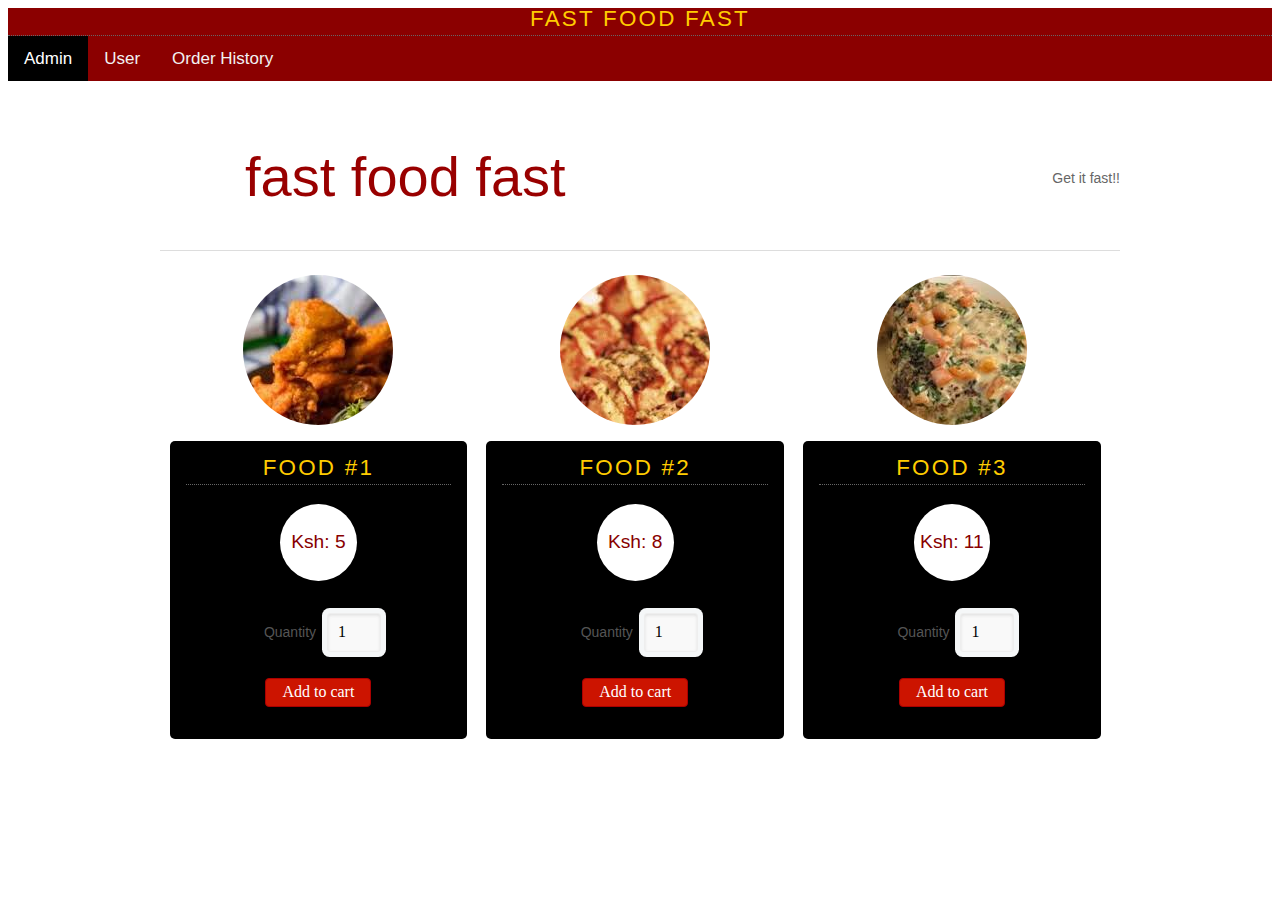
<file: UI-v1/index.html>
<!DOCTYPE html>
<html>
<head>
<title>Fast Food Fast</title>
<meta charset="utf-8" />
<link rel="stylesheet" href="css/style.css" media="screen" type="text/css" />
</head>

<body>

<div class="topnav">
<!-- <h1>Fast Food Fast</h1> -->
<h3 class="product-name">Fast Food fast</h3>
<a class="active" hrf="adminsignup.html">Admin</a>
<a href="usersignup.html">User</a>
<a href="orderhistory.html">Order History</a>
</div>

<div id="site">
	<header id="masthead">
		<h1>fast food fast<span class="tagline">Get it fast!!</h1>
	</header>
	<div id="content">
		<div id="products">
			<ul>
				<li>
					<div class="product-image">
						<img src="images/food1.jpg" alt="" />
					</div>
					<div class="product-description" data-name="Wine #1" data-price="5">
						<h3 class="product-name">Food #1</h3>
						<p class="product-price"> Ksh: 5</p>
						<form class="add-to-cart" action="cart.html" method="post">
							<div>
								<label for="qty-1">Quantity</label>
								<input type="text" name="qty-1" id="qty-1" class="qty" value="1" />
							</div>
							<p><input type="submit" value="Add to cart" class="btn" /></p>
						</form>
					</div>
				</li>
				
				<li>
					<div class="product-image">
						<img src="images/food2.jpeg" alt="" />
					</div>
					<div class="product-description" data-name="Wine #2" data-price="8">
						<h3 class="product-name">Food #2</h3>
						<p class="product-price"> Ksh: 8</p>
						<form class="add-to-cart" action="cart.html" method="post">
							<div>
								<label for="qty-2">Quantity</label>
								<input type="text" name="qty-2" id="qty-2" class="qty" value="1" />
							</div>
							<p><input type="submit" value="Add to cart" class="btn" /></p>
						</form>
					</div>
				</li>
				
				<li>
					<div class="product-image">
						<img src="images/food3.jpeg" alt="" />
					</div>
					<div class="product-description" data-name="Wine #3" data-price="11">
						<h3 class="product-name">Food #3</h3>
						<p class="product-price">Ksh: 11</p>
						<form class="add-to-cart" action="cart.html" method="post">
							<div>
								<label for="qty-3">Quantity</label>
								<input type="text" name="qty-3" id="qty-3" class="qty" value="1" />
							</div>
							<p><input type="submit" value="Add to cart" class="btn" /></p>
						</form>
					</div>
				</li>


				
			</ul>
		</div>
	</div>
	
	

</div>

</body>
</html>
</file>
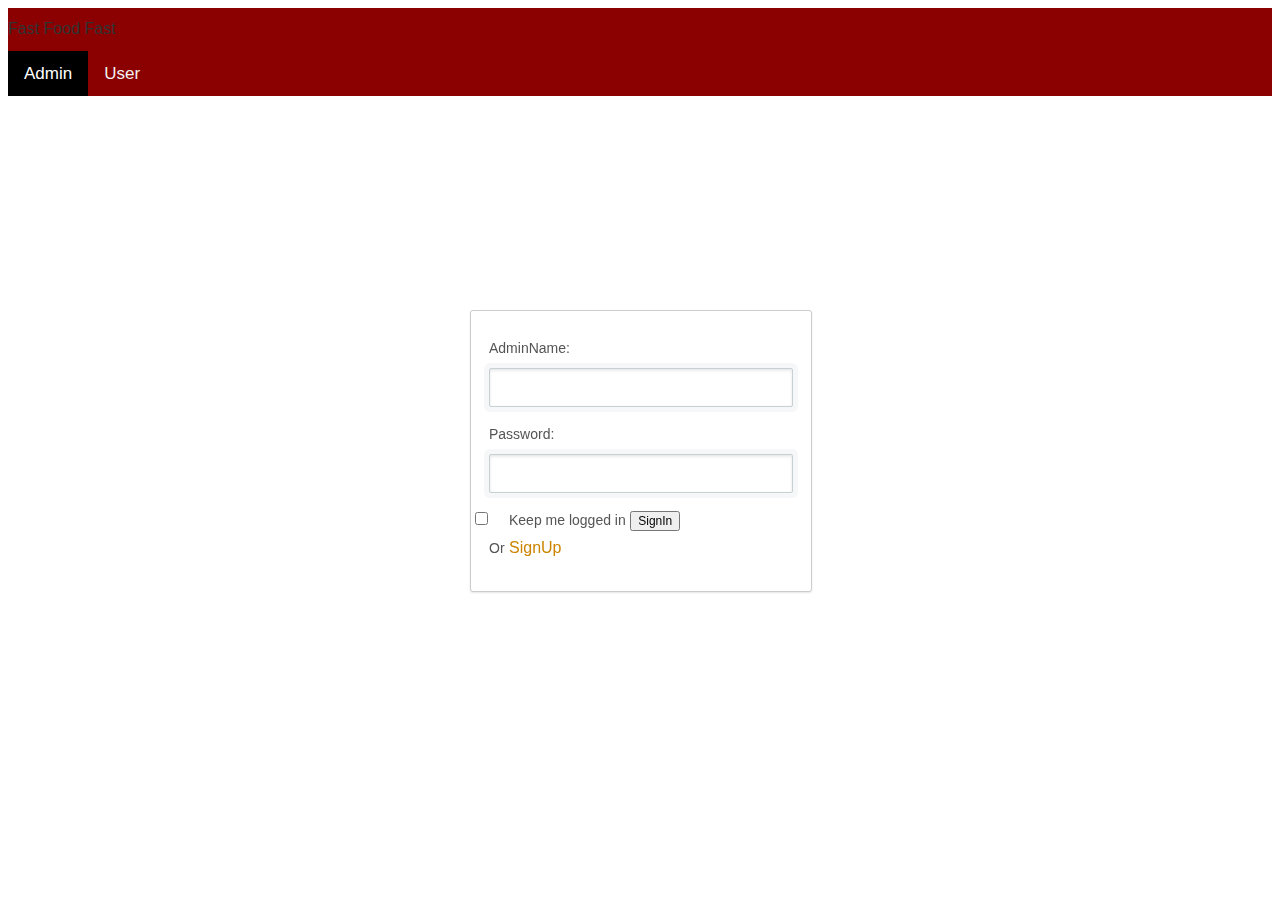
<file: UI-v1/adminsign.html>
<!DOCTYPE html>
<html>
<head>
    <head>
<meta http-equiv="Content-Type" content="text/html; charset=UTF-8" />
<link rel="stylesheet" href="css/style.css" media="screen" type="text/css" />
<title>Admin SignIn</title>

</head>
<body>

<div class="topnav">
<h2>Fast Food Fast</h2>
<a class="active" href="adminsignup.html">Admin</a>
<a href="usersignup.html">User</a>

</div>

<div id="container">
        <form>
            <label for="username">AdminName:</label>
            <input type="text" id="username" name="username">
            <label for="password">Password:</label>
            <input type="password" id="password" name="password">
            <div id="lower">
                <input type="checkbox"><label class="check" for="checkbox">Keep me logged in</label>
                <input type="submit" value="SignIn">
            </div>

            <div id="lower">
                <label class="check" for="checkbox">Or</label>
                <a href="adminsign.html">SignUp</a>
                
            </div>
        </form>
    </div>

</body>
</html>
</file>
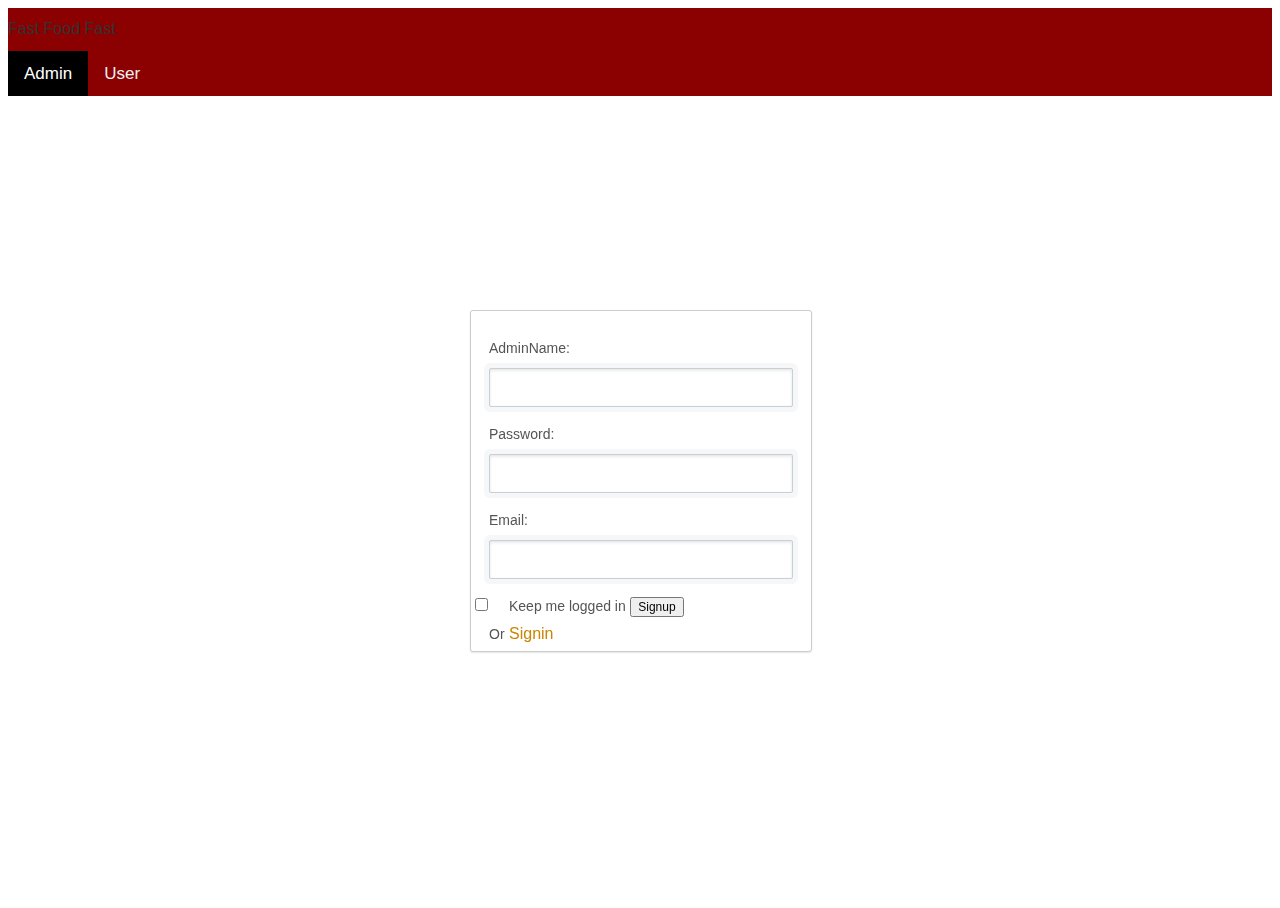
<file: UI-v1/adminsignup.html>
<!DOCTYPE html>
<html>
<head>
    <head>
<meta http-equiv="Content-Type" content="text/html; charset=UTF-8" />
<link rel="stylesheet" href="css/style.css" media="screen" type="text/css" />
<title>Admin SignUp</title>

</head>
<body>

<div class="topnav">
<h2>Fast Food Fast</h2>
<a class="active" href="adminsignup.html">Admin</a>
<a href="usersignup.html">User</a>

</div>

<div id="admincontainer">
        <form>
            <label for="username">AdminName:</label>
            <input type="text" id="username" name="username">
            <label for="password">Password:</label>
            <input type="password" id="password" name="password">
            <label for="username">Email:</label>
            <input type="text" id="email" name="email">
            <div id="lower">
                <input type="checkbox"><label class="check" for="checkbox">Keep me logged in</label>
                <input type="submit" value="Signup">

            </div>

            <div id="lower">
                <label class="check" for="checkbox">Or</label>
                <a href="adminsign.html">Signin</a>
                
            </div>
        </form>
    </div>

</body>
</html>
</file>
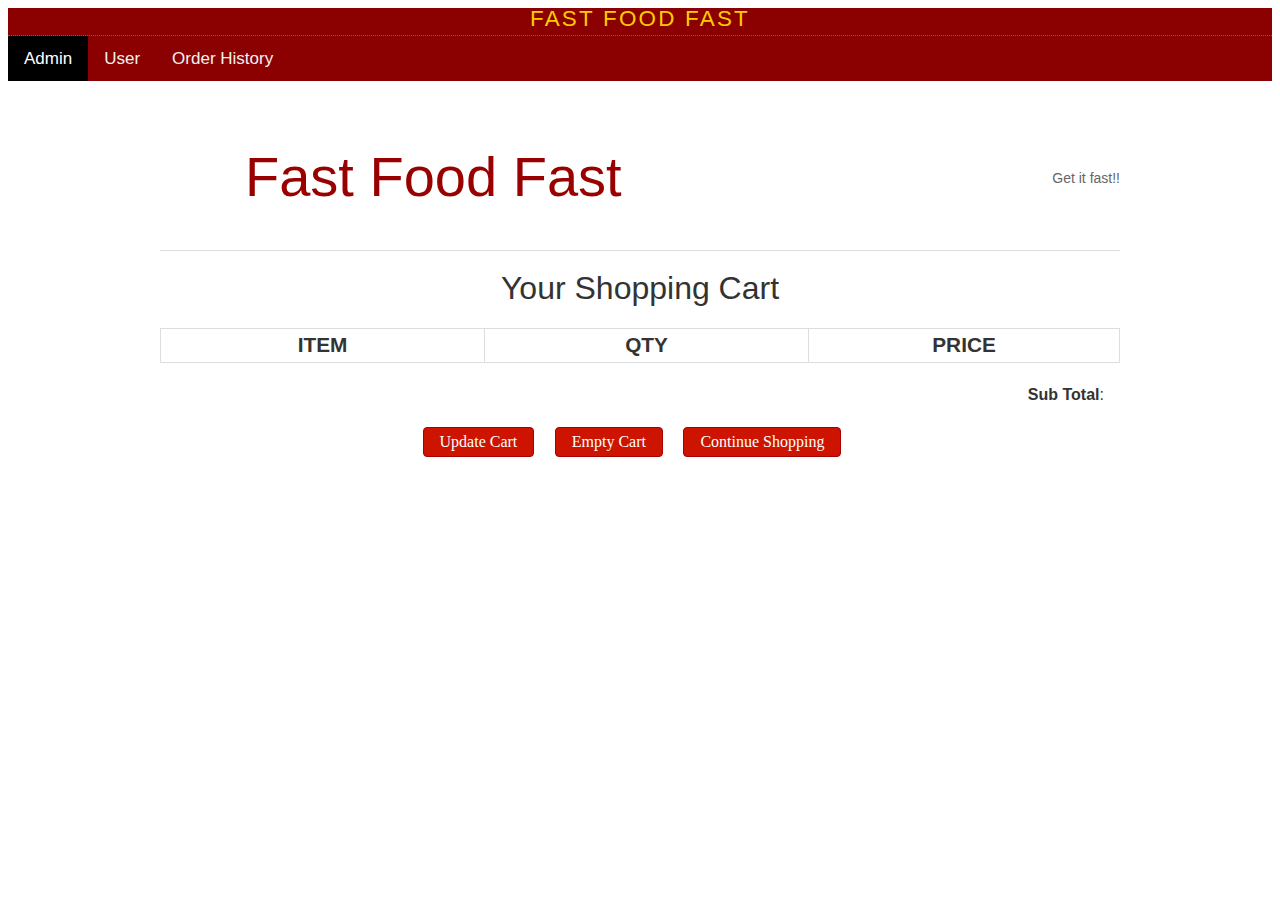
<file: UI-v1/cart.html>
<!DOCTYPE html>
<html>
<head>
<title>Fast Food Fast: Your Shopping Cart</title>
<meta charset="utf-8" />
<link rel="stylesheet" href="css/style.css" media="screen" type="text/css" />
</head>

<body>

<div class="topnav">
<!-- <h1>Fast Food Fast</h1> -->
<h3 class="product-name">Fast Food fast</h3>
<a class="active" hrf="adminsignup.html">Admin</a>
<a href="usersignup.html">User</a>
<a href="orderhistory.html">Order History</a>
</div>

<div id="site">
	<header id="masthead">
		<h1>Fast Food Fast <span class="tagline">Get it fast!!</h1>
	</header>
	<div id="content">
		<h1>Your Shopping Cart</h1>
		<form id="shopping-cart" action="cart.html" method="post">
			<table class="shopping-cart">
			  <thead>
				<tr>
					<th scope="col">Item</th>
					<th scope="col">Qty</th>
					<th scope="col" colspan="2">Price</th>
				</tr>
			  </thead>
			  <tbody>
			  
			  </tbody>
			</table>
			<p id="sub-total">
				<strong>Sub Total</strong>: <span id="stotal"></span>
			</p>
			<ul id="shopping-cart-actions">
				<li>
					<input type="submit" name="update" id="update-cart" class="btn" value="Update Cart" />
				</li>
				<li>
					<input type="submit" name="delete" id="empty-cart" class="btn" value="Empty Cart" />
				</li>
				<li>
					<a href="index.html" class="btn">Continue Shopping</a>
				</li>
<!-- 				<li>
					<a href="checkout.html" class="btn">Go To Checkout</a>
				</li> -->
			</ul>
		</form>
	</div>
	
</div>

</body>
</html>
</file>
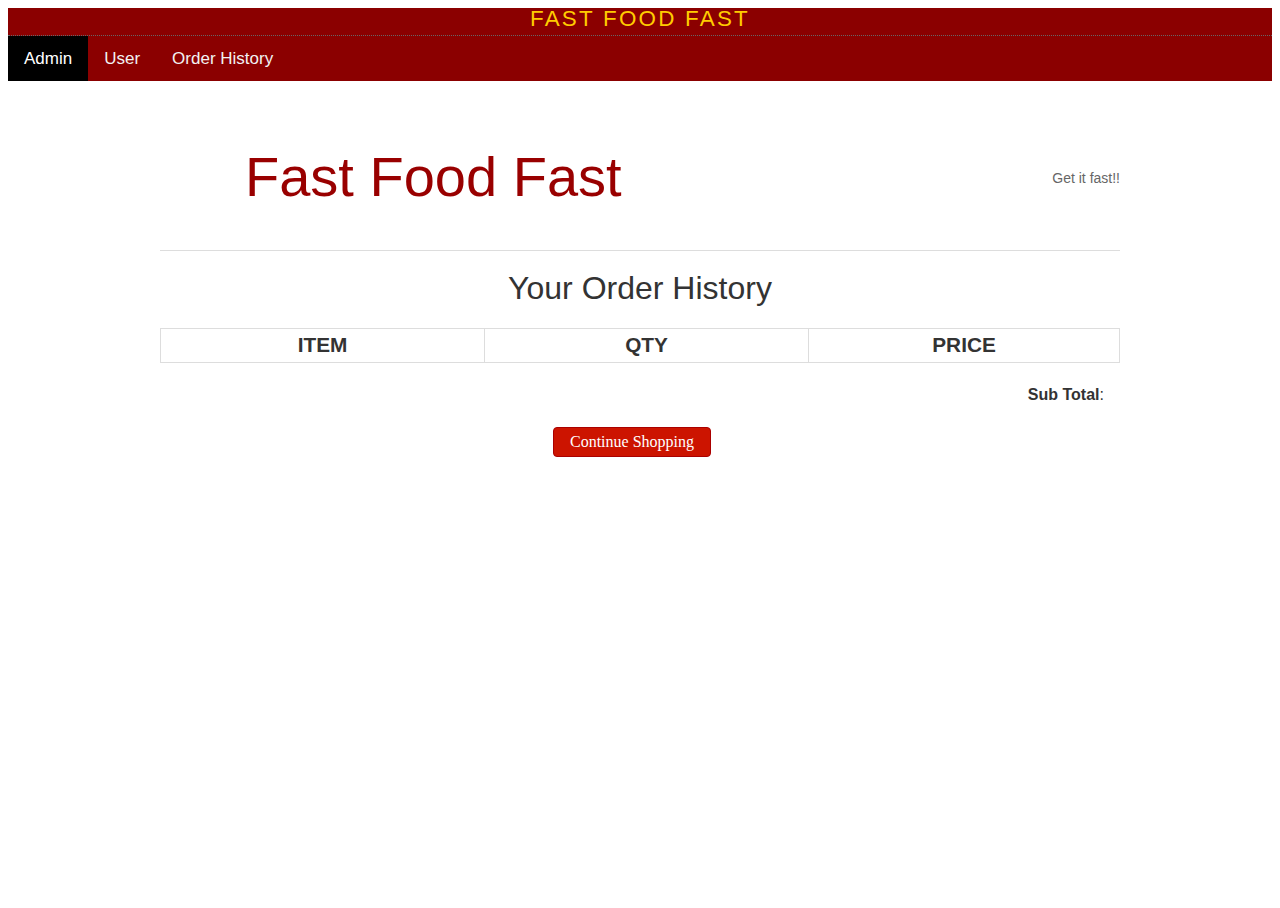
<file: UI-v1/orderhistory.html>
<!DOCTYPE html>
<html>
<head>
<title>Fast Food Fast: Your Shopping Cart</title>
<meta charset="utf-8" />
<link rel="stylesheet" href="css/style.css" media="screen" type="text/css" />
</head>

<body>

<div class="topnav">
<!-- <h1>Fast Food Fast</h1> -->
<h3 class="product-name">Fast Food fast</h3>
<a class="active" hrf="adminsignup.html">Admin</a>
<a href="usersignup.html">User</a>
<a href="orderhistory.html">Order History</a>
</div>

<div id="site">
	<header id="masthead">
		<h1>Fast Food Fast <span class="tagline">Get it fast!!</h1>
	</header>
	<div id="content">
		<h1>Your Order History</h1>
		<form id="shopping-cart" action="cart.html" method="post">
			<table class="shopping-cart">
			  <thead>
				<tr>
					<th scope="col">Item</th>
					<th scope="col">Qty</th>
					<th scope="col" colspan="2">Price</th>
				</tr>
			  </thead>
			  <tbody>
			  
			  </tbody>
			</table>
			<p id="sub-total">
				<strong>Sub Total</strong>: <span id="stotal"></span>
			</p>
			<ul id="shopping-cart-actions">
		<!-- 		<li>
					<input type="submit" name="update" id="update-cart" class="btn" value="Update Cart" />
				</li>
				<li>
					<input type="submit" name="delete" id="empty-cart" class="btn" value="Empty Cart" />
				</li> -->
				<li>
					<a href="index.html" class="btn">Continue Shopping</a>
				</li>
<!-- 				<li>
					<a href="checkout.html" class="btn">Go To Checkout</a>
				</li> -->
			</ul>
		</form>
	</div>
	
</div>

</body>
</html>
</file>
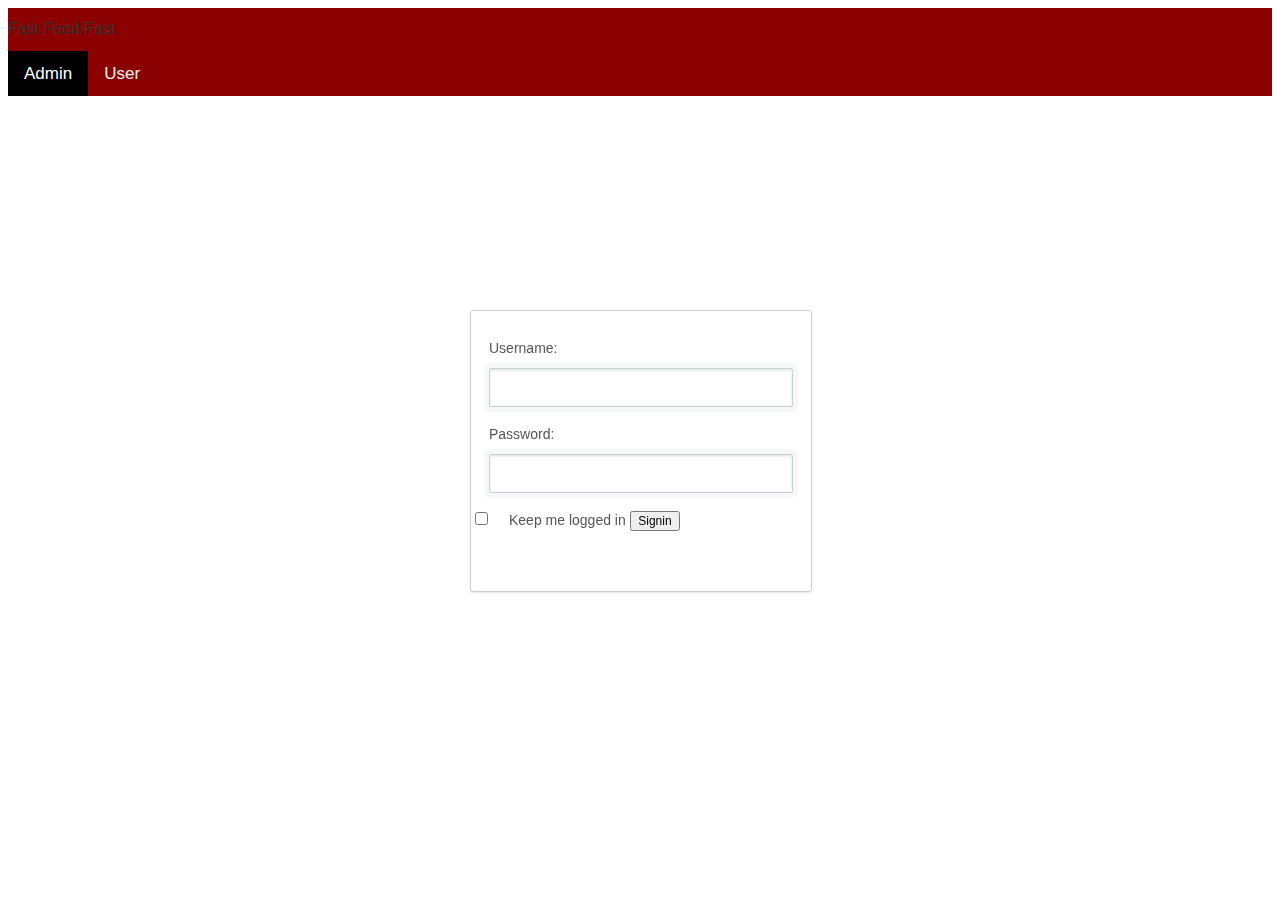
<file: UI-v1/usersignin.html>
<!DOCTYPE html>
<html>
<head>
<head>
<meta http-equiv="Content-Type" content="text/html; charset=UTF-8" />
<link rel="stylesheet" href="css/style.css" media="screen" type="text/css" />
<title>User SignIn Page</title>

<body>

<div class="topnav">
<h2>Fast Food Fast</h2>
<a class="active" href="adminsignup.html">Admin</a>
<a href="usersignup.html">User</a>

</div>

<div id="container">
        <form>
            <label for="username">Username:</label>
            <input type="text" id="username" name="username">
            <label for="password">Password:</label>
            <input type="password" id="password" name="password">
            <div id="lower">
                <input type="checkbox"><label class="check" for="checkbox">Keep me logged in</label>
                <input type="submit" value="Signin">
            </div>
        </form>
    </div>

</body>
</html>
</file>
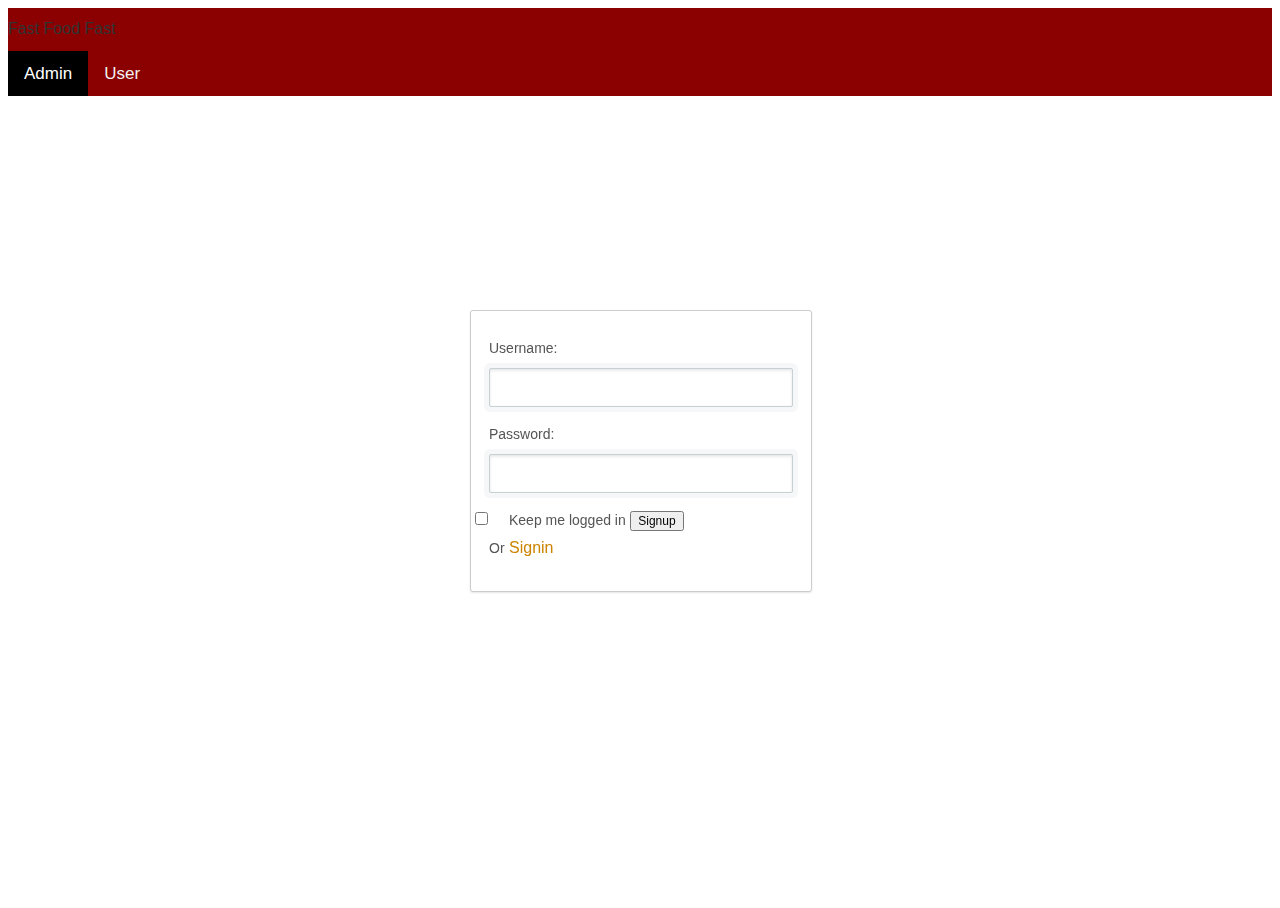
<file: UI-v1/usersignup.html>
<!DOCTYPE html>
<html>
<head>
    <head>
<meta http-equiv="Content-Type" content="text/html; charset=UTF-8" />
<link rel="stylesheet" href="css/style.css" media="screen" type="text/css" />
<title>User SignUp</title>

</head>
<body>

<div class="topnav">
<h2>Fast Food Fast</h2>
<a class="active" href="adminsignup.html">Admin</a>
<a href="usersignup.html">User</a>

</div>

<div id="container">
        <form>
            <label for="username">Username:</label>
            <input type="text" id="username" name="username">
            <label for="password">Password:</label>
            <input type="password" id="password" name="password">
            <div id="lower">
                <input type="checkbox"><label class="check" for="checkbox">Keep me logged in</label>
                <input type="submit" value="Signup">

            </div>

            <div id="lower">
                <label class="check" for="checkbox">Or</label>
                <a href="usersignin.html">Signin</a>
                
            </div>
        </form>
    </div>

</body>
</html>
</file>
<file: UI-v1/css/style.css>
html, body {
	height: 100%;
	min-height: 100%;
	font-family: "Helvetica Neue", Helvetica, sans-serif;
    color: #444;
    -webkit-font-smoothing: antialiased;
}

body {
	font: 100%/1 'PT Serif', serif;
	background: #fff;
	color: #333;
	font-family: Arial, Helvetica, sans-serif;
	/*border-top: 0.5em solid #cc8500;*/	
}

:active, :focus {
	outline-style: none;
}

a:link {
	color: #cc8500;
	text-decoration: none;
}

a:hover {
	color: #cc1400;
	text-decoration: underline;
}

h1, h2, h3, h4, h5, h6 {
	font-weight: normal;
	font-size: 100%;
}

.topnav {
  overflow: hidden;
  background-color: #8b0000;
}

.topnav a {
  float: left;
  color: #f2f2f2;
  text-align: center;
  padding: 14px 16px;
  text-decoration: none;
  font-size: 17px;
}

.topnav a:hover {
  background-color: #ddd;
  color: black;
}

.topnav a.active {
  background-color: #000000;
  color: white;
}

#site {
	max-width: 960px;
	margin: 0 auto;
	padding: 0 1em;
}

#masthead {
	/*margin-top: 3em;*/
	padding: 2em 0 0.5em 0;
	border-bottom: 1px solid #ddd;
}

#masthead h1 {
	margin: 0;
	font-size: 3.5em;
	overflow: hidden;
	padding-left: 85px;
	min-height: 82px;
	line-height: 2.3;
	color: #900;
	
}

.tagline {
	float: right;
	color: #666;
	font-size: 14px;
	padding-top: 3.5em;
}

#products ul {
	margin: 1.5em 0;
	padding: 0;
	list-style: none;
	overflow: hidden;
}

#products li {
	float: left;
	width: 31%;
	margin: 0 1%;
	display: block;
}

.product-image {
	margin: 0 auto 1em auto;
	background: #000;
	width: 150px;
	height: 150px;
	overflow: hidden;
	border-radius: 50%;
	
}

.product-description {
	padding: 1em;
	background: #000;
	color: #fff;
	border-radius: 5px;
}

.product-name {
	text-align: center;
	color: #fc0;
	margin: 0;
	font-size: 1.4em;
	padding-bottom: 0.2em;
	border-bottom: 1px dotted #666;
	text-transform: uppercase;
	letter-spacing: 0.1em;
}

.product-price {
	width: 4em;
	height: 4em;
	font-size: 1.2em;
	text-align: center;
	margin: 1em auto;
	background: #fff;
	color: #800;
	line-height: 4;
	border-radius: 50%;
}

form.add-to-cart div,
form.add-to-cart p {
	text-align: center;
}

form input.qty {
	width: 40px;
	border: 1px solid #eee;
	font: 1em 'PT Serif', serif;
	background: #f9f9f9;
	color: #000;
	border-radius: 3px;
	margin-left: 0.4em;
}

.btn, a.btn {
	display: inline-block;
	background: #cc1400;
	color: #fff;
	font: 1em 'PT Serif', serif;
	padding: 0.3em 1em;
	text-align: center;
	border-radius: 4px;
	border: 1px solid #a00;
}


#site-info {
	height: 3em;
	width: 100%;
	line-height: 3;
	text-align: center;
	background: #cc8500;
	position: absolute;
	color: #fff;
	left: 0;
	bottom: 0;
}

body#checkout-page #site-info {
	position: static;
}

#shopping-cart {
	margin: 1.5em 0;
}

.shopping-cart {
	border: 1px solid #ddd;
	border-collapse: collapse;
	border-spacing: 0;
	width: 100%;
	table-layout: fixed;
}

.shopping-cart th {
	font-size: 1.3em;
	padding: 0.3em;
	width: 33.3%;
	border: 1px solid #ddd;
	text-transform: uppercase;
}

.shopping-cart td {
	padding: 0.3em;
	width: 33.3%;
	border: 1px solid #ddd;
}

.shopping-cart tr:nth-child(even) {
	background: #fafafa;
}


#shopping-cart-actions {
	margin: 1.5em 0;
	padding: 0;
	list-style: none;
	text-align: center;
}

#shopping-cart-actions li {
	display: inline-block;
	margin-right: 1em;
}

#pricing {
	padding: 0.5em;
	margin: 1em 0;
	background: #fafafa;
}

#sub-total, #shipping {
	margin: 1.5em 0;
	text-align: right;
}

#sub-total span,
#shipping span {
	margin-left: 1em;
}

#content > h1,
#checkout-order-form h2 {
	font-size: 2em;
	text-align: center;
}

#pricing #sub-total,
#pricing #shipping {
	margin: 1em 0;
}

#container {
    position: fixed;
    width: 340px;
    height: 280px;
    top: 50%;
    left: 50%;
    margin-top: -140px;
    margin-left: -170px;
  background: #fff;
    border-radius: 3px;
    border: 1px solid #ccc;
    box-shadow: 0 1px 2px rgba(0, 0, 0, .1);
  
}


#admincontainer {
    position: fixed;
    width: 340px;
    height: 340px;
    top: 50%;
    left: 50%;
    margin-top: -140px;
    margin-left: -170px;
  background: #fff;
    border-radius: 3px;
    border: 1px solid #ccc;
    box-shadow: 0 1px 2px rgba(0, 0, 0, .1);
  
}

form {
    margin: 0 auto;
    margin-top: 20px;
}
label {
    color: #555;
    display: inline-block;
    margin-left: 18px;
    padding-top: 10px;
    font-size: 14px;
}
p a {
    font-size: 11px;
    color: #aaa;
    float: right;
    margin-top: -13px;
    margin-right: 20px;
 -webkit-transition: all .4s ease;
    -moz-transition: all .4s ease;
    transition: all .4s ease;
}
p a:hover {
    color: #555;
}
input {
    font-family: "Helvetica Neue", Helvetica, sans-serif;
    font-size: 12px;
    outline: none;
}
input[type=text],
input[type=password] {
    color: #777;
    padding-left: 10px;
    margin: 10px;
    margin-top: 12px;
    margin-left: 18px;
    width: 290px;
    height: 35px;
  border: 1px solid #c7d0d2;
    border-radius: 2px;
    box-shadow: inset 0 1.5px 3px rgba(190, 190, 190, .4), 0 0 0 5px #f5f7f8;
-webkit-transition: all .4s ease;
    -moz-transition: all .4s ease;
    transition: all .4s ease;
  }
</file>
